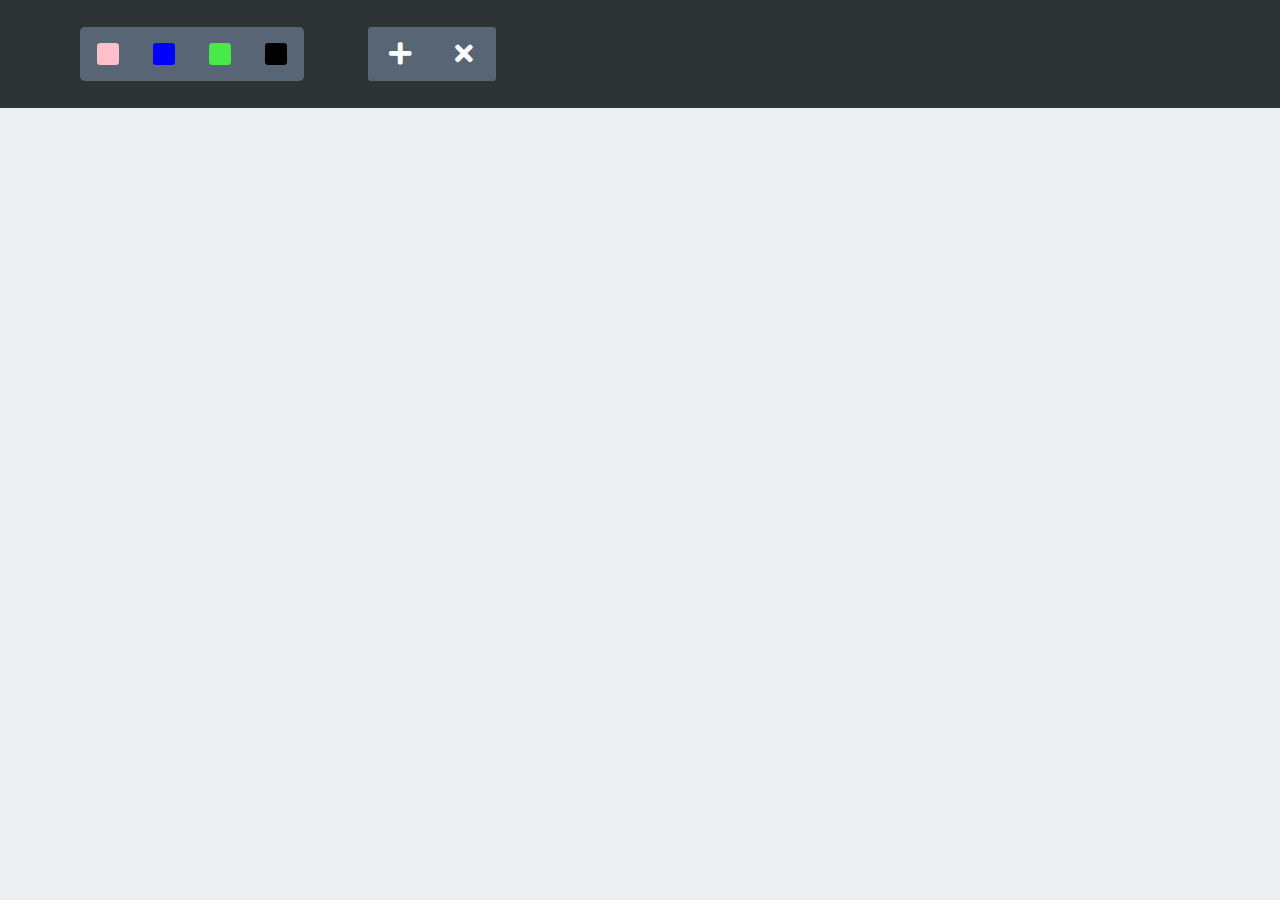
<file: Activity pratice/index.html>
<!DOCTYPE html>
<html lang="en">
<head>
    <meta charset="UTF-8">
    <meta http-equiv="X-UA-Compatible" content="IE=edge">
    <meta name="viewport" content="width=device-width, initial-scale=1.0">
    <title>Document</title>
  <link rel="stylesheet" href="https://cdnjs.cloudflare.com/ajax/libs/font-awesome/5.15.3/css/all.min.css">
  <link rel="stylesheet" href="style.css">
  <link rel="preconnect" href="https://fonts.gstatic.com">
  <link href="https://fonts.googleapis.com/css2?family=Raleway&display=swap" rel="stylesheet">
</head>
<body>
    <div class="toolbar">
    <div class="filter-container">
    <div class="filter">
    <div class="filter_color pink"></div>
    </div>
    <div class="filter">
        <div class="filter_color blue"></div>
    </div>
    <div class="filter">
        <div class="filter_color green"></div>
    </div>
    <div class="filter">
        <div class="filter_color black"></div>
    </div>
    </div>
    <div class="action_container">
     <div class="icon_container">
      <i class="fas fa-plus"></i>
      </div>
      <div class="icon_container">
      <i class="fas fa-times"></i>
     </div>  
    </div>
</div>
<div class="main_container">
    </div>
  
</div>
<script src = "script.js"></script>
</body>
</html>
</file>
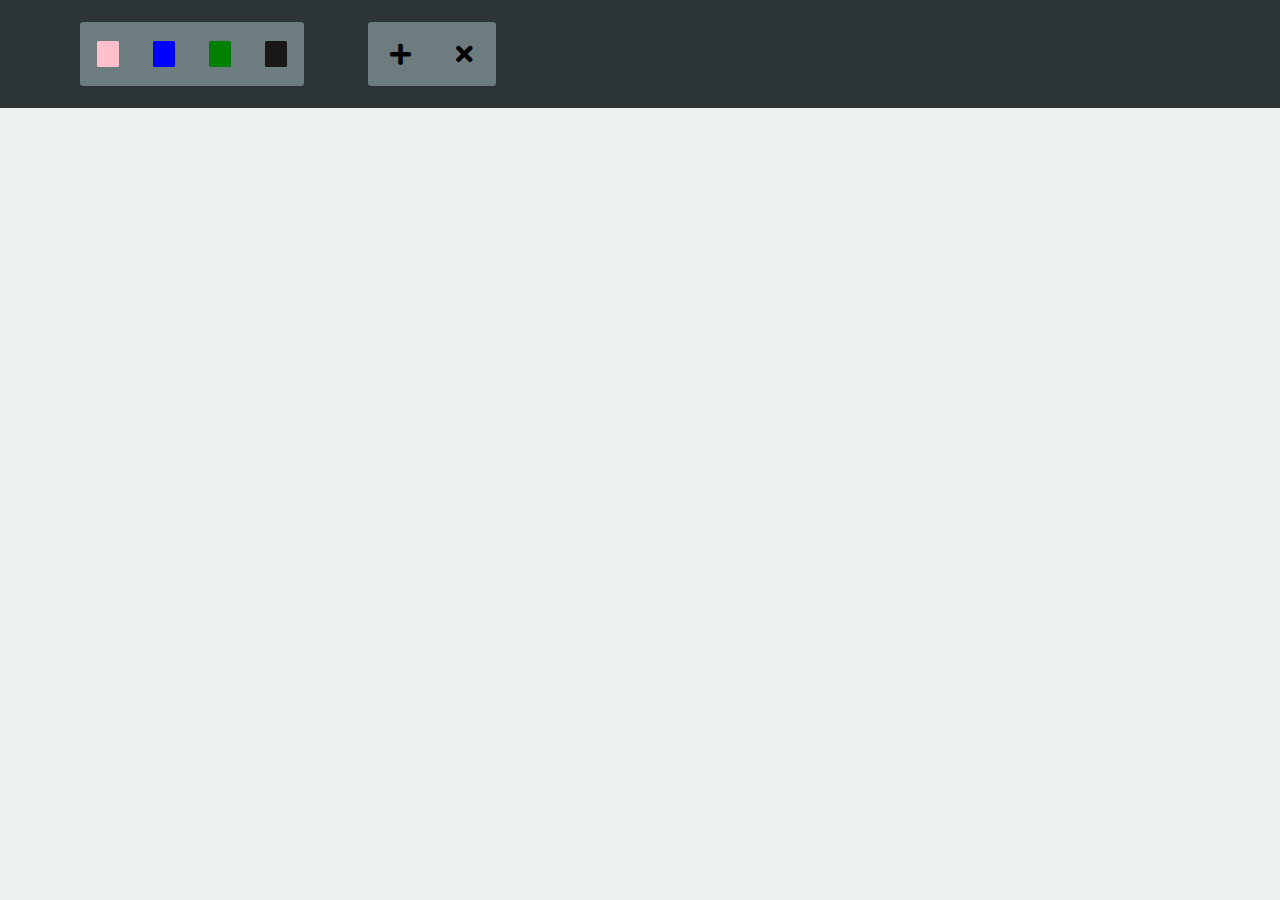
<file: Activity/index.html>
<!DOCTYPE html>
<html lang="en">

<head>
    <meta charset="UTF-8">
    <meta http-equiv="X-UA-Compatible" content="IE=edge">
    <meta name="viewport" content="width=device-width, initial-scale=1.0">
    <title>Document</title>
    <link rel="stylesheet" href="https://cdnjs.cloudflare.com/ajax/libs/font-awesome/5.15.3/css/all.min.css">
    <link href="https://fonts.googleapis.com/css2?family=IBM+Plex+Sans:wght@700&display=swap" rel="stylesheet" />
    <link href="https://fonts.googleapis.com/css2?family=Raleway:wght@300&display=swap" rel="stylesheet" />
    <link rel="stylesheet" href="style.css">
</head>

<body>
    <div class="toolbar">
        <div class="filter-container">
            <div class="filter ">
                <div class="filter_color pink"></div>
            </div>
            <div class="filter ">
                <div class="filter_color blue"></div>
            </div>
            <div class="filter ">
                <div class="filter_color green"></div>
            </div>
            <div class="filter">
                <div class="filter_color black"></div>
            </div>
        </div>
        <div class="action-container">
            <div class="icon-container">

                <i class="fas fa-plus"></i>
            </div>
            <div class="icon-container">

                <i class="fas fa-times"></i>
            </div>
        </div>
    </div>
    <div class="main_container">
    <script src="script.js"></script>
</body>

</html>
</file>
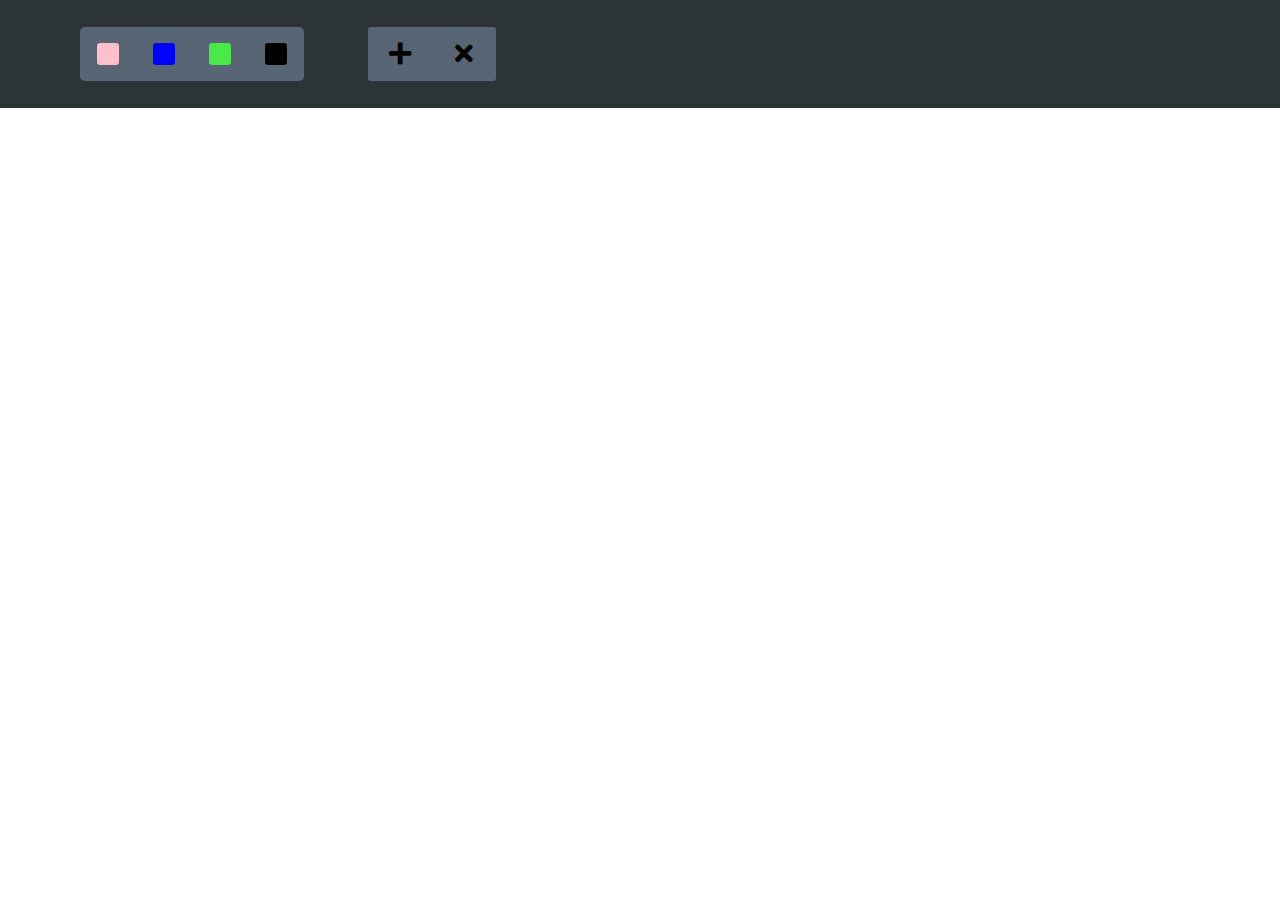
<file: Facts/index.html>
<!DOCTYPE html>
<html lang="en">
<head>
    <meta charset="UTF-8">
    <meta http-equiv="X-UA-Compatible" content="IE=edge">
    <meta name="viewport" content="width=device-width, initial-scale=1.0">
    <title>Document</title>
  <link rel="stylesheet" href="https://cdnjs.cloudflare.com/ajax/libs/font-awesome/5.15.3/css/all.min.css">
  <link rel="stylesheet" href="style.css">
</head>
<body>
    <div class="toolbar">
    <div class="filter-container">
    <div class="filter">
    <div class="filter_color pink"></div>
    </div>
    <div class="filter">
        <div class="filter_color blue"></div>
    </div>
    <div class="filter">
        <div class="filter_color green"></div>
    </div>
    <div class="filter">
        <div class="filter_color black"></div>
    </div>
    </div>
    <div class="action_container">
     <div class="icon_container">
      <i class="fas fa-plus"></i>
      </div>
      <div class="icon_container">
      <i class="fas fa-times"></i>
     </div>  
    </div>
</div>
<div class="main_container"></div>
<script src = "script.js"></script>
</body>
</html>
</file>
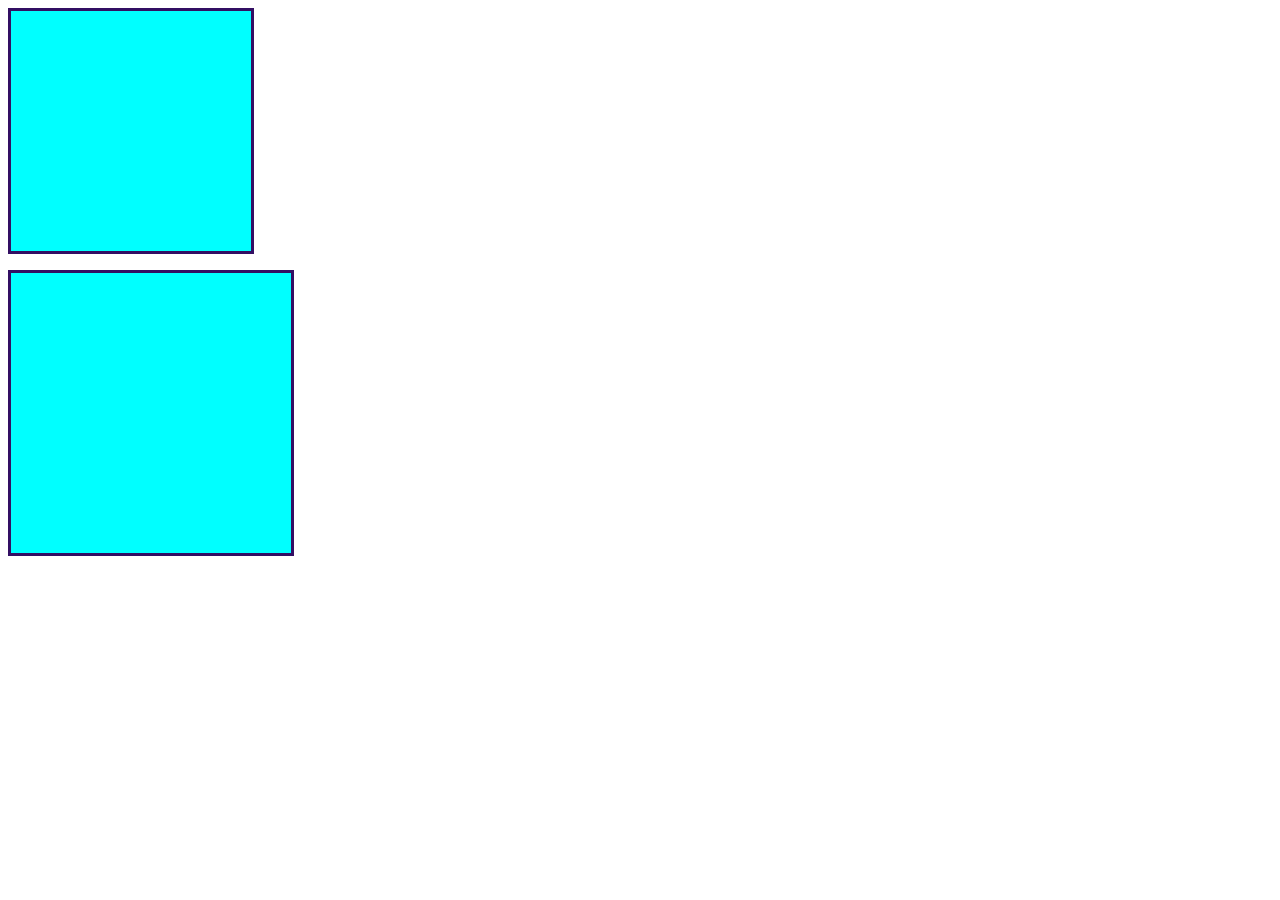
<file: Raw/box.html>
<!DOCTYPE html>
<html lang="en">
<head>
    <meta charset="UTF-8">
    <meta http-equiv="X-UA-Compatible" content="IE=edge">
    <meta name="viewport" content="width=device-width, initial-scale=1.0">
    <title>Box</title>
    <style>
        .box {
            height: 200px;
            width: 200px;
            color: red;
            background-color: aqua;
            border: 3px solid rgb(51, 15, 99);
            padding: 20px;
            margin-bottom:1rem;
        }
        .two{
            padding:40px;
        }
    </style>
</head>
<body>
    <div class="box"></div>
    <div class="box two"></div>
</body>
</html>
</file>
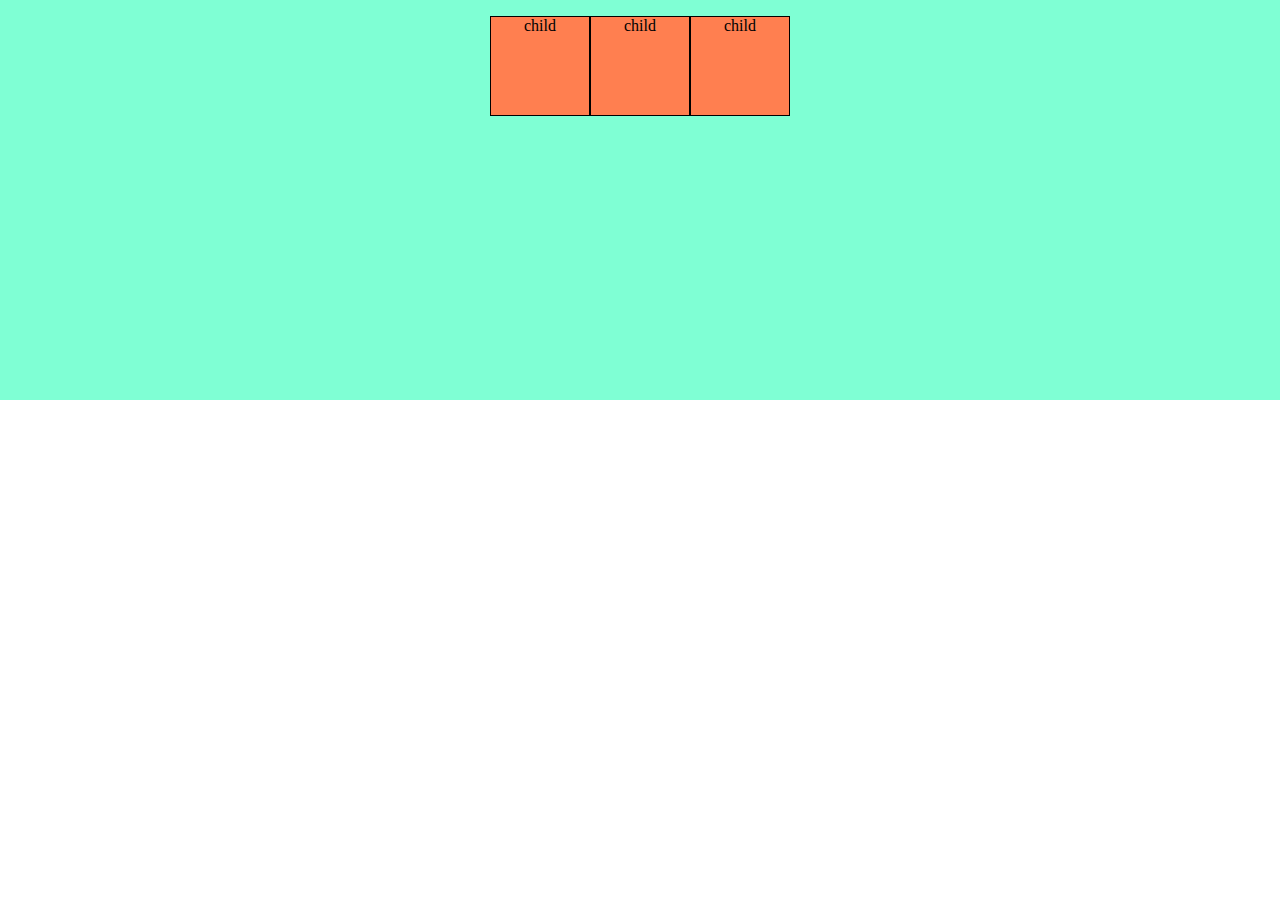
<file: Raw/flexbox.html>
<!DOCTYPE html>
<html lang="en">
<head>
    <meta charset="UTF-8">
    <meta http-equiv="X-UA-Compatible" content="IE=edge">
    <meta name="viewport" content="width=device-width, initial-scale=1.0">
    <title>flexbox</title>
</head>
<style>
    body {
        margin:0;
    }
    *{
    box-sizing: border-box;
    }
    .parent {
        padding:1rem;
        height:400px;
        background-color:aquamarine;
        margin-bottom: 2rem;
        display: flex;
        flex-direction: row;
        justify-content:center;
        align-items:flex-start;
    }
    .child{
        height: 100px;
        width:100px;
        border:1px solid;
        background-color:coral;
        text-align:center;
    }
</style>
<body>
<!--  to write a child under parent .parent>(.child**3)  -->
    <div class="parent">
        <div class="child">child</div>
        <div class="child">child</div>
        <div class="child">child</div>
    </div>
    
</body>
</html>
</file>
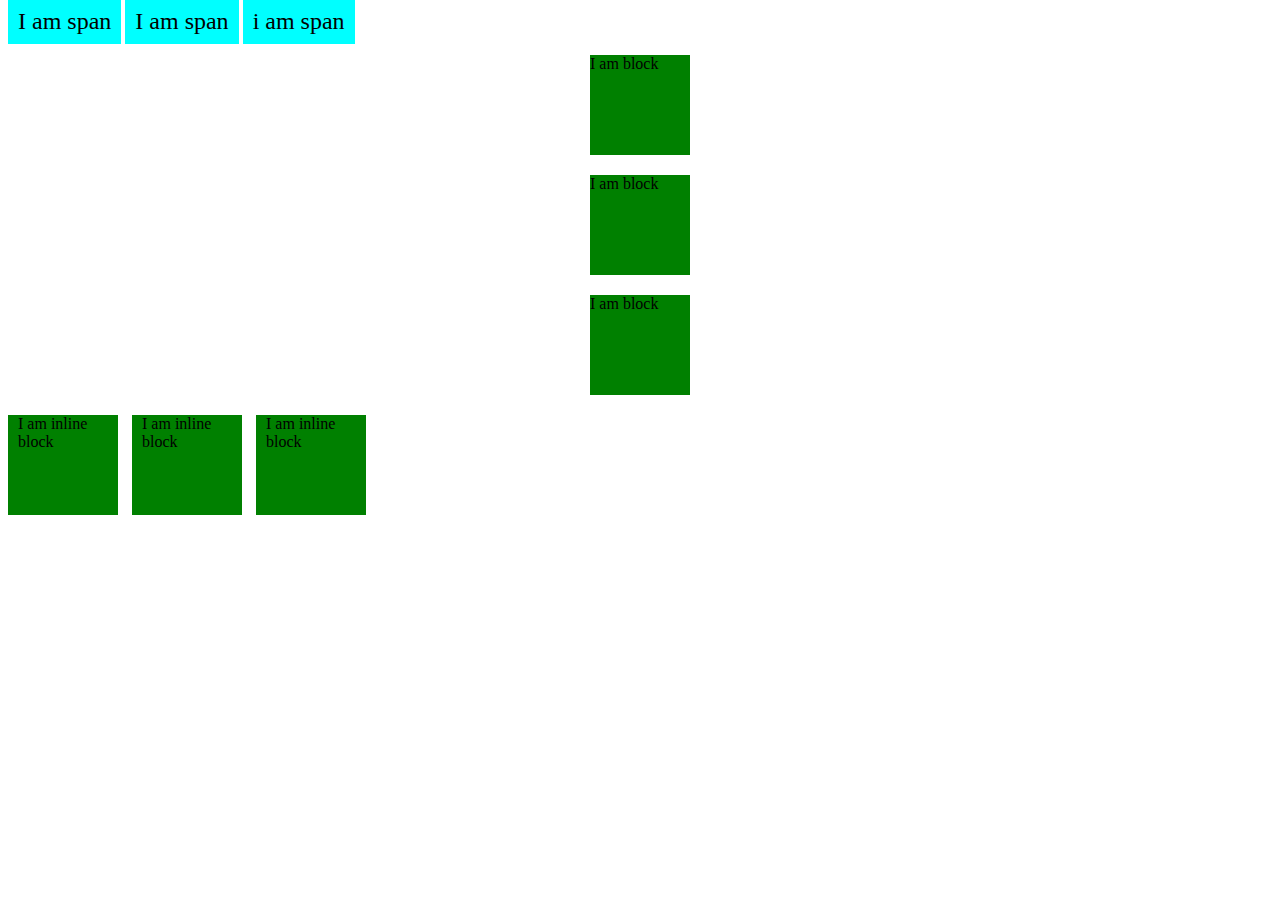
<file: Raw/types.html>
<!DOCTYPE html>
<html lang="en">
<head>
    <meta charset="UTF-8">
    <meta http-equiv="X-UA-Compatible" content="IE=edge">
    <meta name="viewport" content="width=device-width, initial-scale=1.0">
    <title>Document</title>
    <style>
        /* we can not give height and width to inline elements*/
        .inline{
            display: inline;
           background-color: aqua;
           padding:10px;
           font-size: 1.5rem;
        }
        /*we can not give height and width to block elements*/
        .block{
            display: block;
            background-color: green;
            height:100px;
            width:100px;
            margin:20px auto;
        }
        .inline-block{
            display: inline-block;
            background-color: green;
            height:100px;
            width:100px;
            margin:0px auto;
            padding-left: 10px;
            margin-right: 10px;

        }
        </style>
            
<body>
        <span class="inline">I am span</span>
        <span class="inline">I am  span</span>
        <span class="inline">i am span</span>

        
        <div class="block">I am block</div>
        <div class="block">I am block</div>
        <div class="block">I am block</div>

        <div class="inline-block">I am inline block</div>
        <div class="inline-block">I am inline block</div>
        <div class="inline-block">I am inline block</div>
    
</body>
</html>
</file>
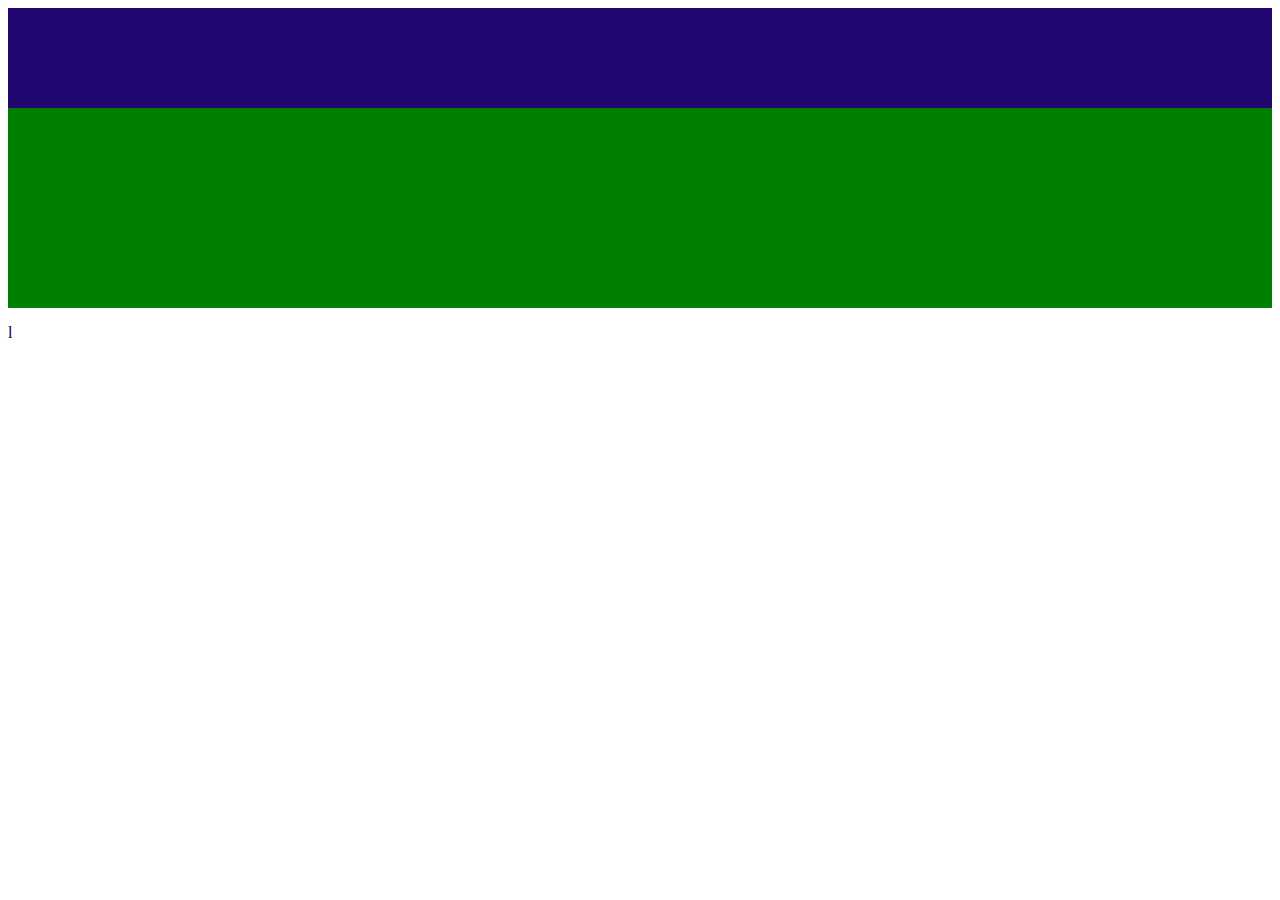
<file: Raw/units.html>
<!DOCTYPE html>
<html lang="en">
<head>
    <meta charset="UTF-8">
    <meta http-equiv="X-UA-Compatible" content="IE=edge">
    <meta name="viewport" content="width=device-width, initial-scale=1.0">
    <title>unit</title>
    <style>
        .box1{
            background-color: rgb(35, 7, 112);
            height: 100px
        }
        .parent{
            height: 200px;
            background-color: green;
        }
        .child{
            background-color:yellow;
              height: 50%;
              width: 50%;
        }
    </style>
</head>
<body>
    <div class="box1"></div>
    <div class="box2"></div>
    <div class="box3"></div>
    <div class="parent"></div>
    <div class="child"></div>
    <p>l</p>
</body>
</html>
</file>
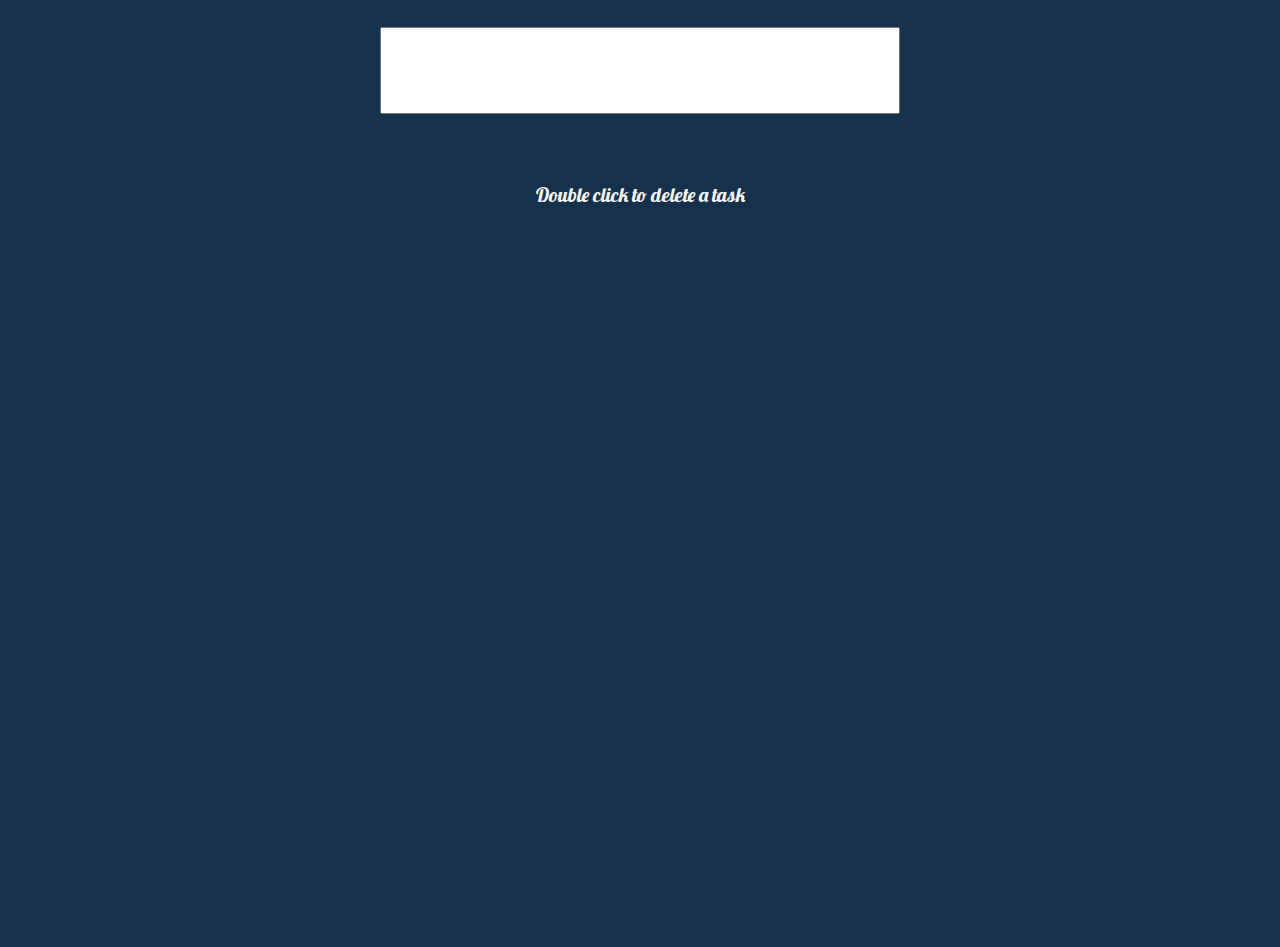
<file: To do app/index1.html>
<!DOCTYPE html>
<html lang="en">
<head>
    <meta charset="UTF-8">
    <meta http-equiv="X-UA-Compatible" content="IE=edge">
    <meta name="viewport" content="width=device-width, initial-scale=1.0">
    <title>My app</title>
    <link rel="preconnect" href="https://fonts.gstatic.com">
    <link rel="preconnect" href="https://fonts.gstatic.com">
    <link href="https://fonts.googleapis.com/css2?family=Freckle+Face&family=Lobster&display=swap" rel="stylesheet">
    <link rel="stylesheet" href="style.css">
</head>
<body>
   <div class="input-container">
    <input type="text" class="input_box"/>
   </div>
  <div class="text-container">
    <p class="construct">Double click to delete a task</p>
 <ul class="list_Box" >
  
 </ul>
  </div> 
  <script src="script1.js"></script> 
</body>
</html>
</file>
<file: Activity pratice/style.css>
*{
    box-sizing: border-box;
}
body {
    margin: 0;
    background-color :#ecf0f1;
    font-family: 'Raleway', sans-serif;

}
.toolbar {
    height: 12vh;
    background-color: #2d3436;
    display: flex;
    align-items: center;
    align-content: center;
    padding-left: 5rem;
}
.filter-container {
    height: 50%;
    width: 14rem;
    margin-right: 4rem;
    border-radius: 0.3rem;
    background-color :#576574;
    display: flex;
}
.filter{
    height:100%;
    width:25%;
    display: flex;
    justify-content:center;
    align-items:center;
    border-radius: 0.2rem;
}
.filter_color{
    height:40%;
    width:40%;
    border-radius: 0.2rem;
    
}
.pink{
    background-color :pink;
}
.blue{
    background-color :blue;
}
.green{
    background-color :rgb(74, 233, 74);
}
.black{
    background-color :black;
}

.action_container{
    height: 50%;
    width: 8rem;
    border-radius: 0.3rem;
    background-color :#576574;
    display: flex;
    border-radius: 0.2rem;
}
.icon_container{
    width:50%;
    display: flex;
    justify-content: center;
    align-items: center;

}
.fas{
    font-size: 1.6rem;
}
.fa-plus{
    color: white;
}
.fa-times{
    color: white;
}
.modal_container{
position: absolute; 
height:18rem;
width:36rem;
/* background-color: brown; */
top:30vh;
display: flex;
margin-left: 2rem;
box-shadow: 0 1rem 3rem rgba(0, 0, 0,0.698);
}
.input_container{
    height: 100%;
    width:78%;
}
.modal_filter_container{
    width:27%;
    background-color: #444;
   display: flex;
   justify-content: space-evenly;
    flex-direction: column;
    align-items: center;
    padding: 1.7rem 1.2rem;
}
.modal_filter_container>.filter{
    height: 15%;
    width: 60%;
}
.input_box1{
    height:100%;
    width:100%;
    outline:none;
    padding: 2rem 3rem;
    font-family: 'Raleway', sans-serif;
    font-size: 1.5rem;
    /* space between lines */
    line-height:145%;
    font-weight:400;
}
   .main_container{
    height:88vh;
     padding-top: 2rem;
     padding-left: 3rem;
     display: flex;
 }
 .border{
     border: 0.2rem solid white;
 }
 .task_container{
     height:10rem;
     width:16rem;
     background-color :white
     }
     .task_filter_color{
         height:7%;
     }
     .task_description{
         padding-left: 0.5rem;
     }
     .task_details{
        text-align: center;
     }
     .uid{
         color:#444;
     }
</file>
<file: Activity/style.css>
*{
    box-sizing: border-box;
}
body{
    margin:0px;
    font-family: "Raleway", sans-serif;
    background-color: #ecf0f1;

}

.toolbar{
    height: 12vh;
    background-color: #2d3436;
    display: flex;
    align-items: center;
    padding-left: 5rem;
}
.filter-container{
    height: 60%;
    /* border: 1px solid red; */
    width: 14rem;
    margin-right: 4rem;
    border-radius: 0.2rem;
    background-color: #6d7c7e;
    display: flex;
}
.filter{
    height: 100%;
    /* 1/4 */
    width:25%;
    /* border: 1px solid red; */
    /* perfectly center */
    display: flex;
    justify-content: center;
    align-items: center;
}
.filter_color{
    height: 40%;
    width:40%;
    /* border: 1px solid red; */
    border-radius: 0.1rem;
}
.pink{
background-color: pink;
}
.blue{
background-color: blue;
}
.green{
background-color: green;
}
.black{
    background-color: rgb(26, 23, 23);
}
.action-container{
    height: 60%;
    /* border: 1px solid red; */
    width: 8rem;
    background-color: #6d7c7e;
    border-radius: 0.2rem;
    display: flex;
    border-radius: 0.2rem solid;
}
.icon-container{
    width:50%;
    /* border: 1px solid red; */
    display: flex;
    justify-content: center;
    align-items: center;
}
/* icons -> text */
.fas{
    font-size: 1.5rem;
}
/* modal css */
.modal_container{
    position: absolute;
height:18rem;
width:36rem;
background-color: brown;
/* variable value */
left: calc((100vw - 36rem)/2);
top:30vh;
display: flex;
box-shadow: 0 1rem 3rem rgba(0, 0, 0, 0.698);
}
.input_container{
    height: 100%;
    width:73%;
}
.modal_input{
    height: 100%;
    width:100%;
    outline:none;
    padding: 2rem 3rem;
    font-family: "Raleway", sans-serif;
    font-size: 1.5rem;
    /*  line between space */
    line-height: 145%;
    font-weight: 400;

}
.modal_filter_container{
 width:27%;
 background-color: #444;
display: flex;
flex-direction: column;
justify-content: space-evenly;
/* gap:2rem; */
align-items: center;
padding: 1.7rem 1.2rem;
}
.modal_filter_container>.filter{
   height: 15%; 
   width:60%
}
.border{
    border: 0.2rem solid white;
}


/* task css */
.main_container{
   height:88vh;
   overflow: auto;
    padding-top: 2rem;
    padding-left: 3rem;
    display: flex;
    justify-content: space-evenly;
    flex-wrap: wrap;
}
.task_filter{
    height: 7%;
}
.task_container{
    height: 10rem;
    width:16rem;
    background-color: #fff;
}
.task_desc_container{
    height: 80%;
    padding-left:0.5rem;
}
.task_desc{
    height: 70%;
    overflow:auto;
    text-align: center;
    /* words */
    word-break: break-all;
    
}
.uid{
    color: #444;
    margin-bottom: 0.1rem;;
}
</file>
<file: Facts/style.css>
*{
    box-sizing: border-box;
}
body {
    margin: 0;
}
.toolbar {
    height: 12vh;
    background-color: #2d3436;
    display: flex;
    align-items: center;
    align-content: center;
    padding-left: 5rem;
}
.filter-container {
    height: 50%;
    width: 14rem;
    margin-right: 4rem;
    border-radius: 0.3rem;
    background-color :#576574;
    display: flex;
}
.filter{
    height:100%;
    width:25%;
    display: flex;
    justify-content:center;
    align-items:center;
    border-radius: 0.2rem;
}
.filter_color{
    height:40%;
    width:40%;
    border-radius: 0.2rem;
    
}
.pink{
    background-color :pink;
}
.blue{
    background-color :blue;
}
.green{
    background-color :rgb(74, 233, 74);
}
.black{
    background-color :black;
}

.action_container{
    height: 50%;
    width: 8rem;
    border-radius: 0.3rem;
    background-color :#576574;
    display: flex;
    border-radius: 0.2rem;
}
.icon_container{
    width:50%;
    display: flex;
    justify-content: center;
    align-items: center;

}
.fas{
    font-size: 1.6rem;
}
.main_container{
    height:88vh;
}
</file>
<file: To do app/style.css>
body{
    margin:0;
    font-family: 'Freckle Face', cursive;
font-family: 'Lobster', cursive;
background-color :#15314b;
color :whitesmoke;
}
.input-container{
    height: 15vh;
    font-family: 'Freckle Face', cursive;
font-family: 'Lobster', cursive;

}
.text-container{
    height: 85vh;
    font-size: 1.25rem;
    text-align: center;
}
.task{
    background-color:rgb(30, 136, 136);
    list-style: none;
    display : block;
    width: 60vw;
    height: 1.5em;
    color:rgb(1, 8, 14);
    margin :0 auto;
    margin-bottom:0.5rem;
    padding: 10px;
}
.input_box{
    font-family: 'Freckle Face', cursive;
font-family: 'Lobster', cursive;
height:60%;
font-size:2rem;
display: block;
margin :0 auto;
margin-top:3vh;
width:40vw;
}
@media screen and (max-width:884px) {
 .input_box{
     width:60vw;
 }   
}
</file>
